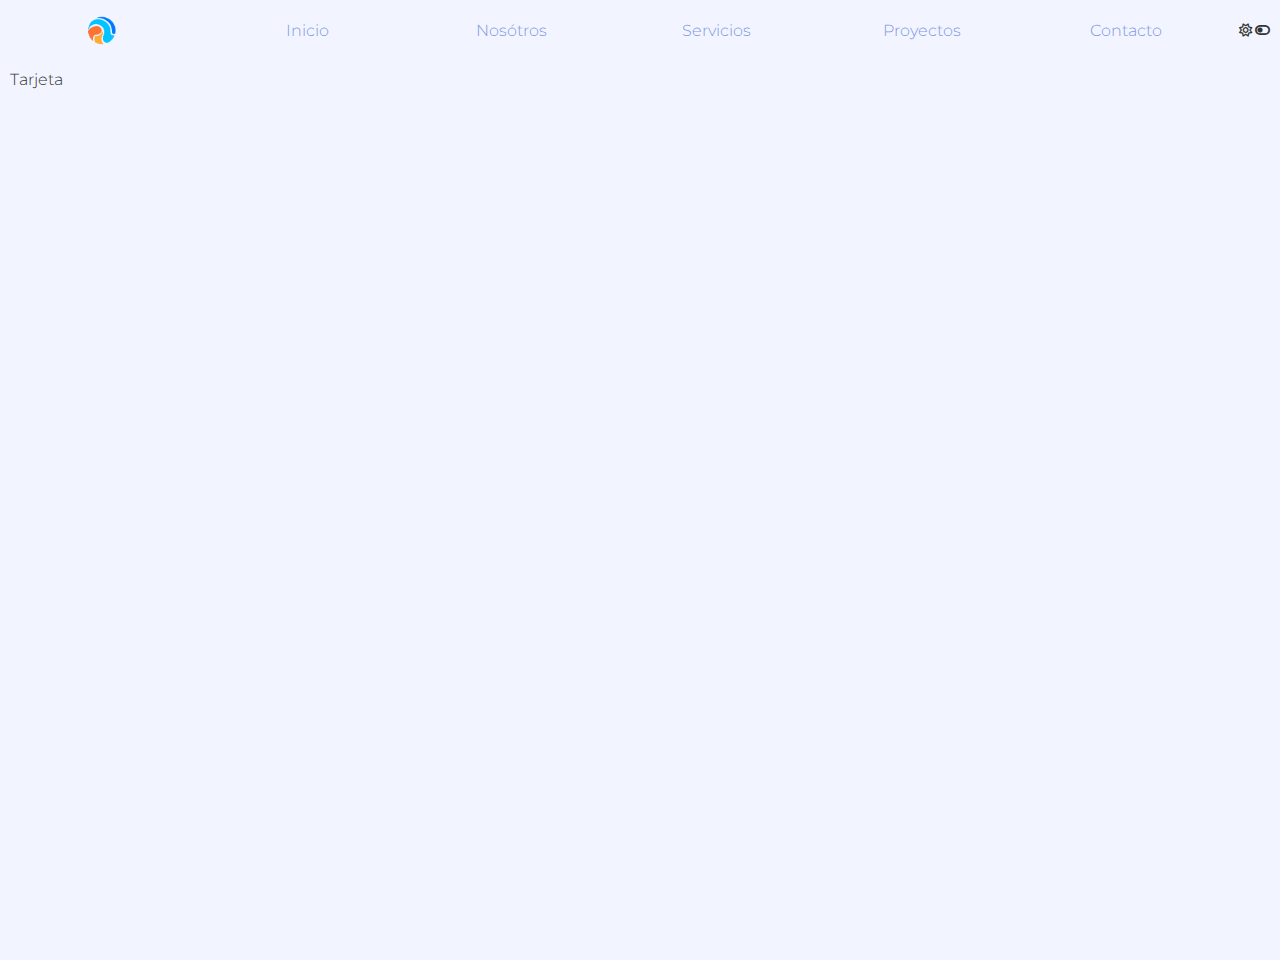
<file: cliente/index.html>
<!DOCTYPE html>
<html lang="en">
  <head>
    <meta charset="UTF-8" />
    <meta name="viewport" content="width=device-width, initial-scale=1.0" />
    <link rel="stylesheet" href="assets/css/styles.css" />
    <link
      rel="stylesheet"
      href="https://cdnjs.cloudflare.com/ajax/libs/font-awesome/6.5.2/css/all.min.css"
    />

    <title></title>
  </head>

  <body>
    <header id="header"></header>
    <main id="app"></main>
    <script src="js/main.js" type="module" defer></script>
  </body>
</html>
</file>
<file: cliente/assets/css/styles.css>
/* Imports de globales */

@import url("_variables.css");
@import url("_globals.css");

/* Imports de componentes */

@import url("../../components/Navbar/Navbar.component.css");

/* Imports de modulos */

@import url("../../views/Inicio/Inicio.page.css");
</file>
